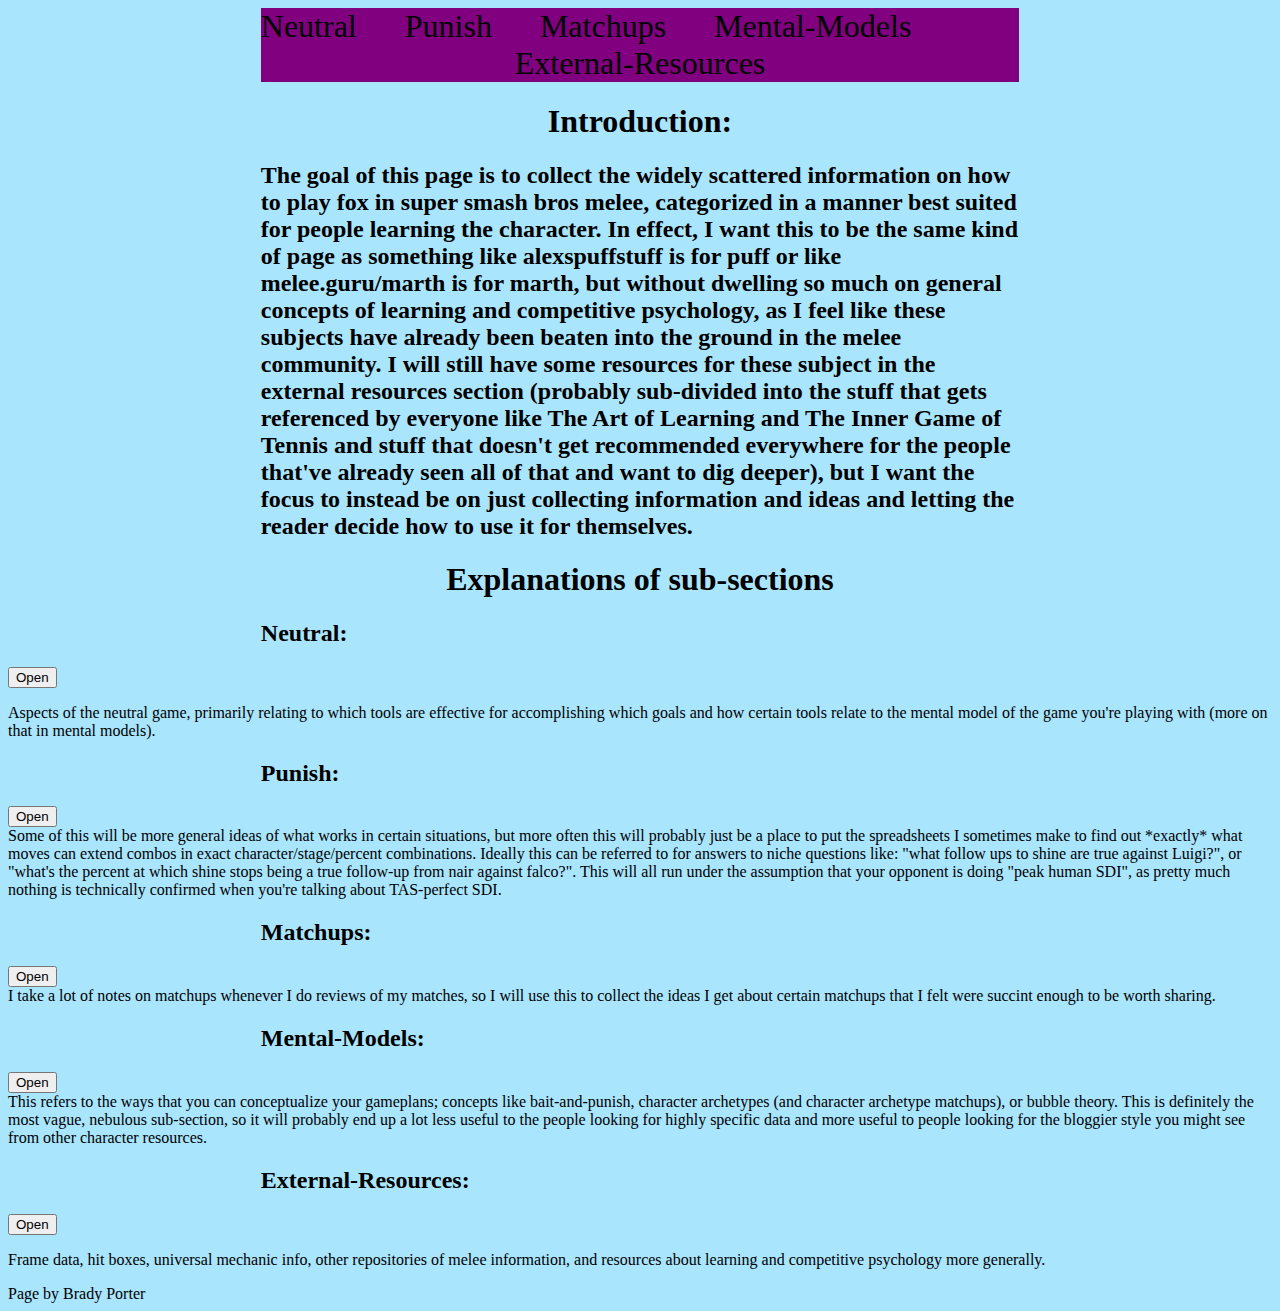
<file: index.html>
<!doctype html>
<html>
<head>
<meta charset="utf-8">
<title>Untitled Document</title>
<link href="styles.css" rel="stylesheet" type="text/css">
</head>

<body>
	<nav>
		Neutral
		Punish
		Matchups
		Mental-Models
		External-Resources
	</nav>
	<h1>
		Introduction:
	</h1>
	
	<h2>
		The goal of this page is to collect the widely scattered information on how to play fox in super smash bros melee, categorized in a manner best suited for people learning the character. In effect, I want this to be the same kind of page as something like alexspuffstuff is for puff or like melee.guru/marth is for marth, but without dwelling so much on general concepts of learning and competitive psychology, as I feel like these subjects have already been beaten into the ground in the melee community. I will still have some resources for these subject in the external resources section (probably sub-divided into the stuff that gets referenced by everyone like The Art of Learning and The Inner Game of Tennis and stuff that doesn't get recommended everywhere for the people that've already seen all of that and want to dig deeper), but I want the focus to instead be on just collecting information and ideas and letting the reader decide how to use it for themselves.
	</h2>
	
	<h1>
		Explanations of sub-sections
	</h1>
	
	<h2>
		
		Neutral: 
		</h2>
		<button type="button" class="collapsible">Open</button>
<div class="content">
  <p>Aspects of the neutral game, primarily relating to which tools are effective for accomplishing which goals and how certain tools relate to the mental model of the game you're playing with (more on that in mental models).</p>
</div>
	
	<h2>
		Punish:
	</h2>
<button type="button" class="collapsible">Open</button>
<div class="content">Some of this will be more general ideas of what works in certain situations, but more often this will probably just be a place to put the spreadsheets I sometimes make to find out *exactly* what moves can extend combos in exact character/stage/percent combinations. Ideally this can be referred to for answers to niche questions like: "what follow ups to shine are true against Luigi?", or "what's the percent at which shine stops being a true follow-up from nair against falco?". This will all run under the assumption that your opponent is doing "peak human SDI", as pretty much nothing is technically confirmed when you're talking about TAS-perfect SDI.
	</div>
	
	<h2>
		Matchups:
	</h2>
<button type="button" class="collapsible">Open</button>
<div class="content">I take a lot of notes on matchups whenever I do reviews of my matches, so I will use this to collect the ideas I get about certain matchups that I felt were succint enough to be worth sharing.
	</div>
	
	<h2>
		Mental-Models:
	</h2>
<button type="button" class="collapsible">Open</button>
<div class="content">This refers to the ways that you can conceptualize your gameplans; concepts like bait-and-punish, character archetypes (and character archetype matchups), or bubble theory. This is definitely the most vague, nebulous sub-section, so it will probably end up a lot less useful to the people looking for highly specific data and more useful to people looking for the bloggier style you might see from other character resources.
	</div>
	
	<h2>
		External-Resources:
	</h2>
<button type="button" class="collapsible">Open</button>
<div class="content"><p>Frame data, hit boxes, universal mechanic info, other repositories of melee information, and resources about learning and competitive psychology more generally.</p>
	</div>
	
<footer>
		Page by Brady Porter
	</footer>
</body>
</html>
</file>
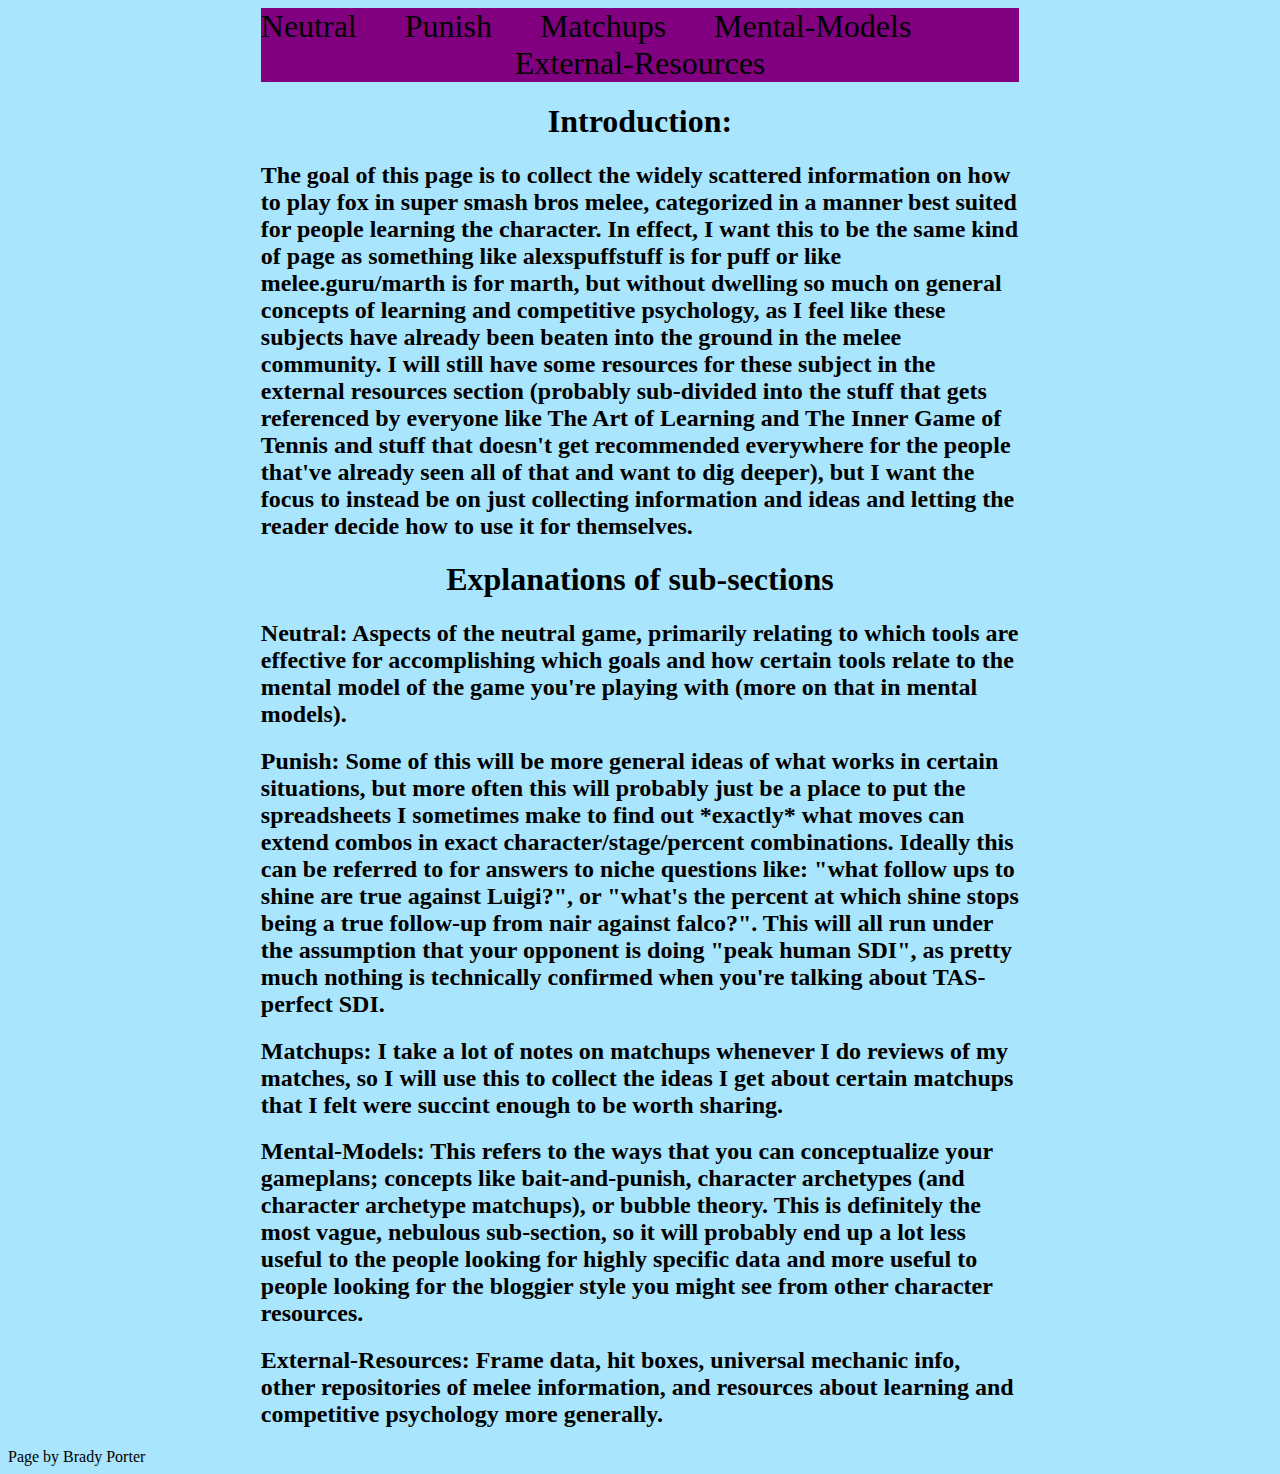
<file: main page.html>
<!doctype html>
<html>
<head>
<meta charset="utf-8">
<title>Untitled Document</title>
<link href="styles.css" rel="stylesheet" type="text/css">
</head>

<body>
	<nav>
		Neutral
		Punish
		Matchups
		Mental-Models
		External-Resources
	</nav>
	<h1>
		Introduction:
	</h1>
	
	<h2>
		The goal of this page is to collect the widely scattered information on how to play fox in super smash bros melee, categorized in a manner best suited for people learning the character. In effect, I want this to be the same kind of page as something like alexspuffstuff is for puff or like melee.guru/marth is for marth, but without dwelling so much on general concepts of learning and competitive psychology, as I feel like these subjects have already been beaten into the ground in the melee community. I will still have some resources for these subject in the external resources section (probably sub-divided into the stuff that gets referenced by everyone like The Art of Learning and The Inner Game of Tennis and stuff that doesn't get recommended everywhere for the people that've already seen all of that and want to dig deeper), but I want the focus to instead be on just collecting information and ideas and letting the reader decide how to use it for themselves.
	</h2>
	
	<h1>
		Explanations of sub-sections
	</h1>
	
	<h2>
		Neutral: Aspects of the neutral game, primarily relating to which tools are effective for accomplishing which goals and how certain tools relate to the mental model of the game you're playing with (more on that in mental models).
	</h2>
	<h2>
		Punish: Some of this will be more general ideas of what works in certain situations, but more often this will probably just be a place to put the spreadsheets I sometimes make to find out *exactly* what moves can extend combos in exact character/stage/percent combinations. Ideally this can be referred to for answers to niche questions like: "what follow ups to shine are true against Luigi?", or "what's the percent at which shine stops being a true follow-up from nair against falco?". This will all run under the assumption that your opponent is doing "peak human SDI", as pretty much nothing is technically confirmed when you're talking about TAS-perfect SDI.
	</h2>
	<h2>
		Matchups: I take a lot of notes on matchups whenever I do reviews of my matches, so I will use this to collect the ideas I get about certain matchups that I felt were succint enough to be worth sharing.
	</h2>
	<h2>
		Mental-Models: This refers to the ways that you can conceptualize your gameplans; concepts like bait-and-punish, character archetypes (and character archetype matchups), or bubble theory. This is definitely the most vague, nebulous sub-section, so it will probably end up a lot less useful to the people looking for highly specific data and more useful to people looking for the bloggier style you might see from other character resources.
	</h2>
	<h2>
		External-Resources: Frame data, hit boxes, universal mechanic info, other repositories of melee information, and resources about learning and competitive psychology more generally.
	</h2>
	<footer>
		Page by Brady Porter
	</footer>
</body>
</html>
</file>
<file: styles.css>
@charset "utf-8";
nav {
	margin-left: 20%;
	margin-right: 20%;
	word-spacing: 40px;
	align-items: center;
	align-content: center;
	text-align-last: center;
	background-color: purple;
	font-size: 32px ;
}

body   {
	background-color: #A9E5FD;
}

h1 {
	text-align: center;
	margin-left: 20%;
	margin-right: 20%;
}
h2 {
	margin-left: 20%;
	margin-right: 20%;
}
</file>
